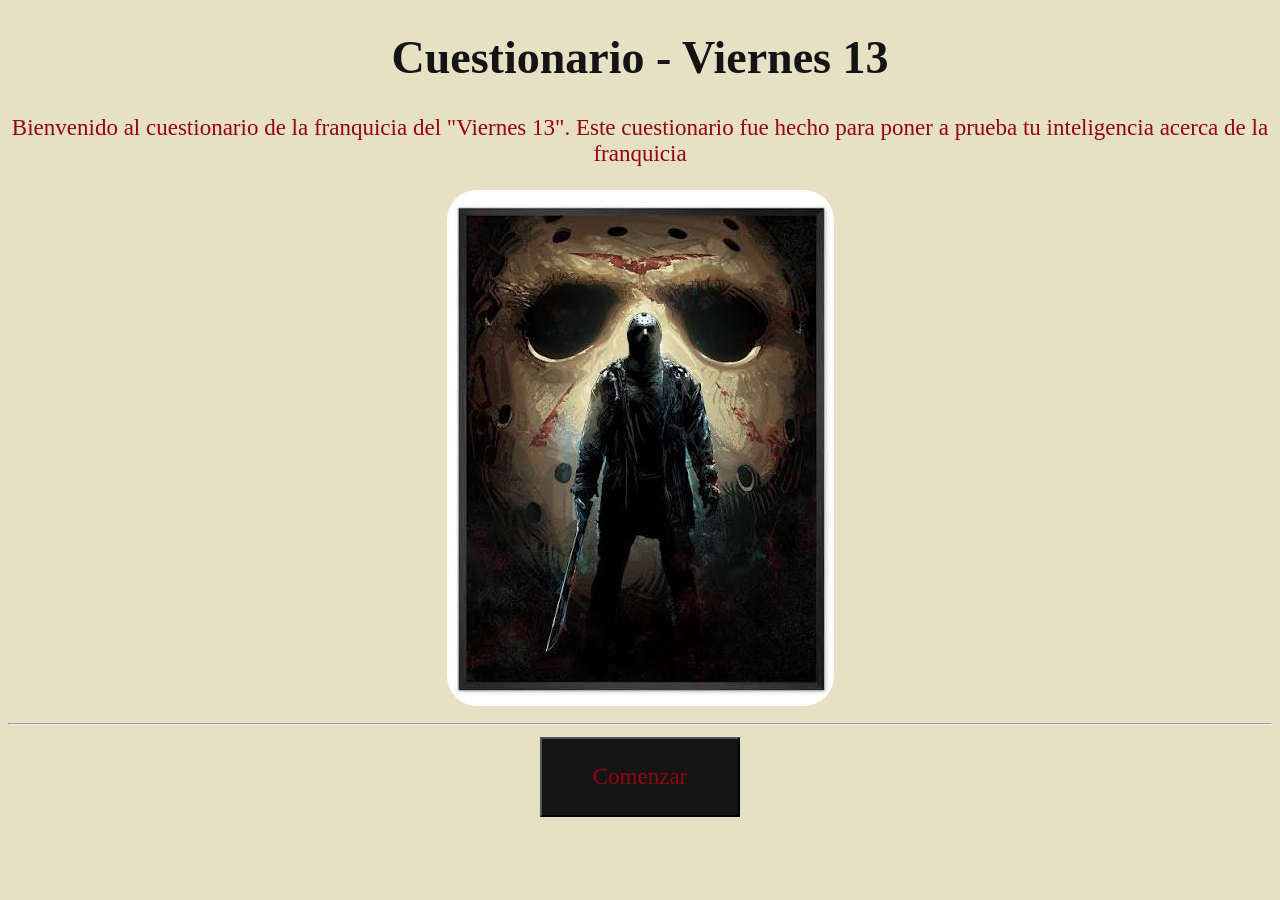
<file: index.html>
<!DOCTYPE html>
<html lang="en">
<head>
    <meta charset="UTF-8">
    <meta name="viewport" content="width=device-width, initial-scale=1.0">
    <title>Cuestionario - Inicio</title>
    <link rel="icon" href="logo.jpg">
    <link rel="stylesheet" href="style.css">
</head>
<body class="bo">
    <center>
        <h1 class="h1">Cuestionario - Viernes 13</h1>
        <p>Bienvenido al cuestionario de la franquicia del "Viernes 13". Este cuestionario fue hecho para poner a prueba tu inteligencia acerca de la franquicia</p>
        <img src="icono.jpg" class="icon">
        <hr>
        <a href="cuestionario.html"><button class="button">Comenzar</button></a>
    </center>
</body>
</html>
</file>
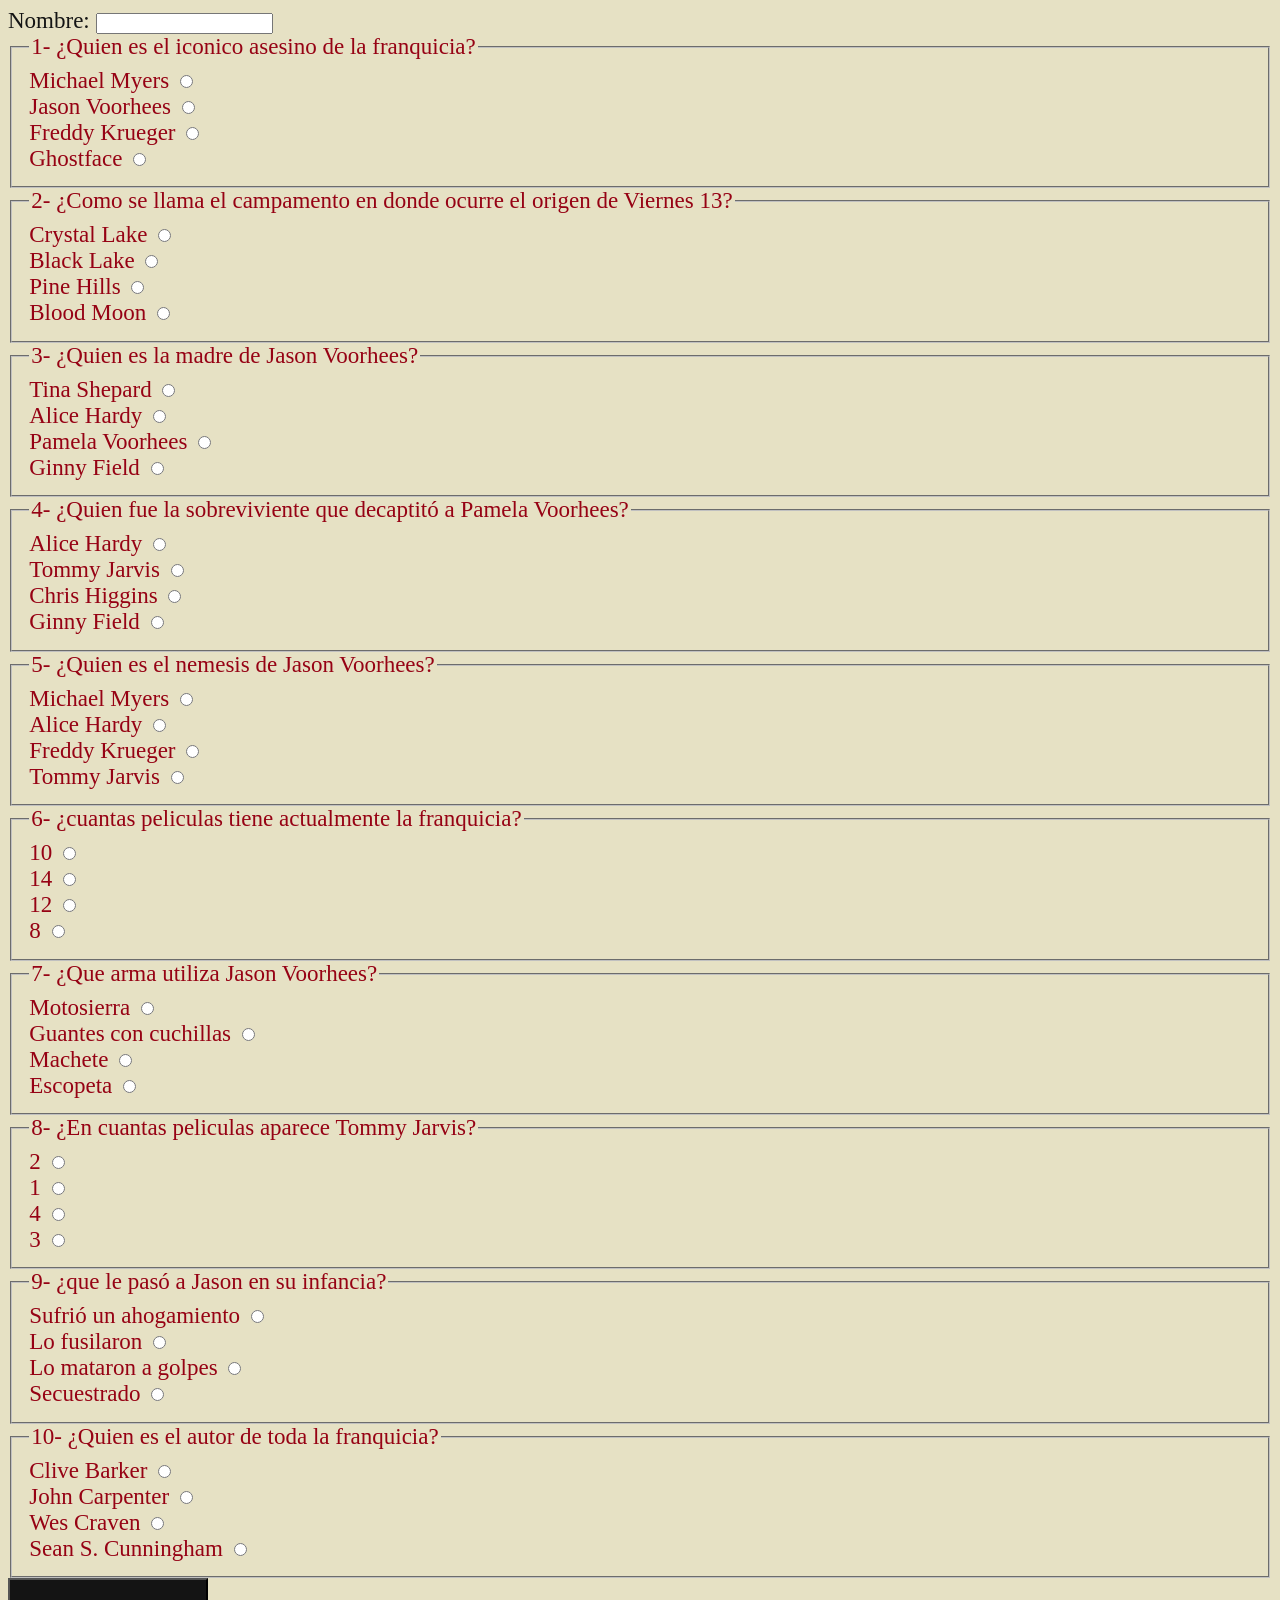
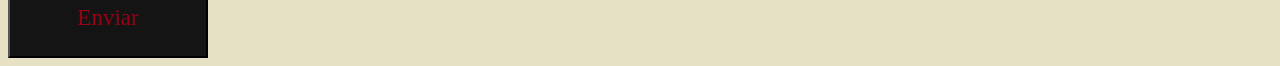
<file: cuestionario.html>
<!DOCTYPE html>
<html lang="en">
<head>
    <meta charset="UTF-8">
    <meta name="viewport" content="width=device-width, initial-scale=1.0">
    <title>Cuestionario - Viernes 13</title>
    <link rel="icon" href="logo.jpg">
    <link rel="stylesheet" href="style.css">
    
</head>
<body class="bo">
    <label for="namer" class="h1">Nombre: </label>
    <input type="name" id="namer">
    <fieldset>
    <legend>1- ¿Quien es el iconico asesino de la franquicia?</legend>
    <label for="1">Michael Myers</label>
    <input type="radio" id="1" name="R1">  
    <br>
    <label for="punto1">Jason Voorhees</label>
    <input type="radio" id="punto1" name="R1">  
    <br>
    <label for="3">Freddy Krueger</label>
    <input type="radio" id="3" name="R1">  
    <br>
    <label for="4">Ghostface</label>
    <input type="radio" id="4" name="R1">  
    <br>
    </fieldset>
    <fieldset>
    <legend>2- ¿Como se llama el campamento en donde ocurre el origen de Viernes 13?</legend>
    <label for="punto2">Crystal Lake</label>
    <input type="radio" id="punto2" name="R2">  
    <br>
    <label for="2">Black Lake</label>
    <input type="radio" id="2" name="R2">  
    <br>
    <label for="3">Pine Hills</label>
    <input type="radio" id="3" name="R2">  
    <br>
    <label for="4">Blood Moon</label>
    <input type="radio" id="4" name="R2">  
    <br>
    </fieldset>
    <fieldset>
    <legend>3- ¿Quien es la madre de Jason Voorhees?</legend>
    <label for="1">Tina Shepard</label>
    <input type="radio" id="1" name="R3">  
    <br>
    <label for="2">Alice Hardy</label>
    <input type="radio" id="2" name="R3">  
    <br>
    <label for="punto3">Pamela Voorhees</label>
    <input type="radio" id="punto3" name="R3">  
    <br>
    <label for="4">Ginny Field</label>
    <input type="radio" id="4" name="R3">  
    <br>
    </fieldset>
    <fieldset>
    <legend>4- ¿Quien fue la sobreviviente que decaptitó a Pamela Voorhees?</legend>
    <label for="punto4">Alice Hardy</label>
    <input type="radio" id="punto4" name="R4">  
    <br>
    <label for="2">Tommy Jarvis</label>
    <input type="radio" id="2" name="R4">  
    <br>
    <label for="3">Chris Higgins</label>
    <input type="radio" id="3" name="R4">  
    <br>
    <label for="4">Ginny Field</label>
    <input type="radio" id="4" name="R4">  
    <br>
    </fieldset>
    <fieldset>
    <legend>5- ¿Quien es el nemesis de Jason Voorhees?</legend>
    <label for="1">Michael Myers</label>
    <input type="radio" id="1" name="R5">  
    <br>
    <label for="2">Alice Hardy</label>
    <input type="radio" id="2" name="R5">  
    <br>
    <label for="3">Freddy Krueger</label>
    <input type="radio" id="3" name="R5">  
    <br>
    <label for="punto5">Tommy Jarvis</label>
    <input type="radio" id="punto5" name="R5">  
    <br>
    </fieldset>
    <fieldset>
    <legend>6- ¿cuantas peliculas tiene actualmente la franquicia?</legend>
    <label for="1">10</label>
    <input type="radio" id="1" name="R6">  
    <br>
    <label for="2">14</label>
    <input type="radio" id="2" name="R6">  
    <br>
    <label for="punto6">12</label>
    <input type="radio" id="punto6" name="R6">  
    <br>
    <label for="4">8</label>
    <input type="radio" id="4" name="R6">  
    <br>
    </fieldset>
    <fieldset>
    <legend>7- ¿Que arma utiliza Jason Voorhees?</legend>
    <label for="1">Motosierra</label>
    <input type="radio" id="1" name="R7">  
    <br>
    <label for="2">Guantes con cuchillas</label>
    <input type="radio" id="2" name="R7">  
    <br>
    <label for="punto7">Machete</label>
    <input type="radio" id="punto7" name="R7">  
    <br>
    <label for="4">Escopeta</label>
    <input type="radio" id="4" name="R7">  
    <br>
    </fieldset>
    <fieldset>
    <legend>8- ¿En cuantas peliculas aparece Tommy Jarvis?</legend>
    <label for="1">2</label>
    <input type="radio" id="1" name="R8">  
    <br>
    <label for="2">1</label>
    <input type="radio" id="2" name="R8">  
    <br>
    <label for="punto8">4</label>
    <input type="radio" id="3" name="R8">  
    <br>
    <label for="4">3</label>
    <input type="radio" id="punto8" name="R8">  
    <br>
    </fieldset>
    <fieldset>
    <legend>9- ¿que le pasó a Jason en su infancia?</legend>
    <label for="punto9">Sufrió un ahogamiento</label>
    <input type="radio" id="punto9" name="R9">  
    <br>
    <label for="2">Lo fusilaron</label>
    <input type="radio" id="2" name="R9">  
    <br>
    <label for="3">Lo mataron a golpes</label>
    <input type="radio" id="3" name="R9">  
    <br>
    <label for="4">Secuestrado</label>
    <input type="radio" id="4" name="R9">  
    <br>
    </fieldset>
    <fieldset>
    <legend>10- ¿Quien es el autor de toda la franquicia?</legend>
    <label for="1">Clive Barker</label>
    <input type="radio" id="1" name="R10">  
    <br>
    <label for="2">John Carpenter</label>
    <input type="radio" id="2" name="R10">  
    <br>
    <label for="3">Wes Craven</label>
    <input type="radio" id="3" name="R10">  
    <br>
    <label for="punto10">Sean S. Cunningham</label>
    <input type="radio" id="punto10" name="R10">  
    <br>
    </fieldset>
    <button class="button" id="btn">Enviar</button>
    <script src="puntos.js"></script>
</body>
</html>
</file>
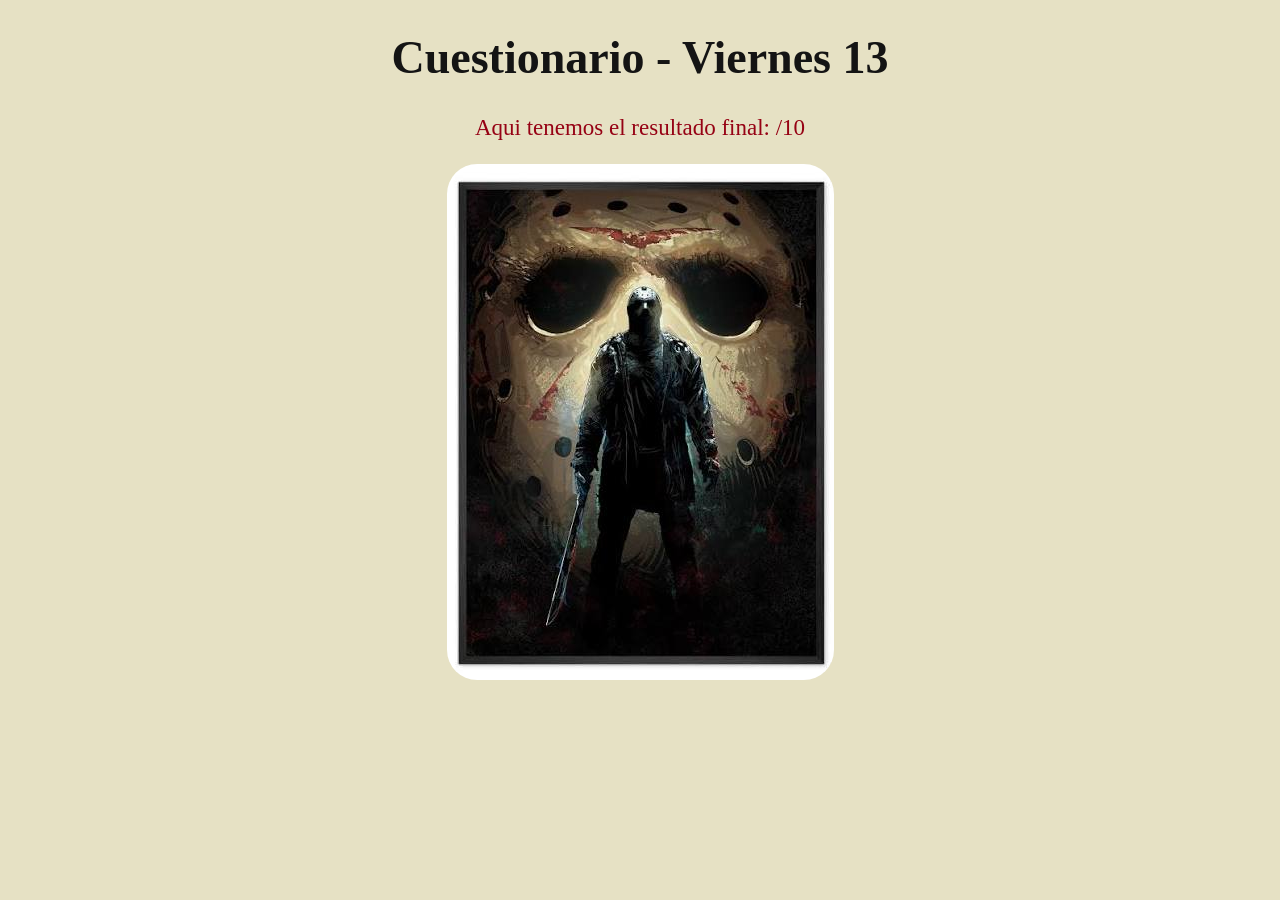
<file: Fin.html>
<!DOCTYPE html>
<html lang="en">
<head>
    <meta charset="UTF-8">
    <meta name="viewport" content="width=device-width, initial-scale=1.0">
    <title>Cuestionario - Resultado</title>
    <link rel="icon" href="logo.jpg">
    <link rel="stylesheet" href="style.css">
    
</head>
<body class="bo">
    <span class="centered">
        <h1 class="h1">Cuestionario - Viernes 13</h1>
        <p>Aqui tenemos el resultado final: <span class="puntos"></span>/10</p>
    </span>
        <center><img src="icono.jpg" class="icon"></center>
    <script src="puntos2.js"></script>
</body>
</html>
</file>
<file: style.css>
.h1{
    color: #141414;
}
.bo{
    background-color: #E6E1C4;
    color: #960214;
    font-size: 23px;
}
.icon{
    border-radius: 30px;
}
.button{
    color: #960214;
    background-color: #141414;
    border-color: #555555;
    font-size: 23px;
    width: 200px;
    height: 80px;
    font-family: Verdana;
}
button:hover{
    color: #141414;
    background-color: #960214;
}
.centered{
    text-align: center;
}
</file>
